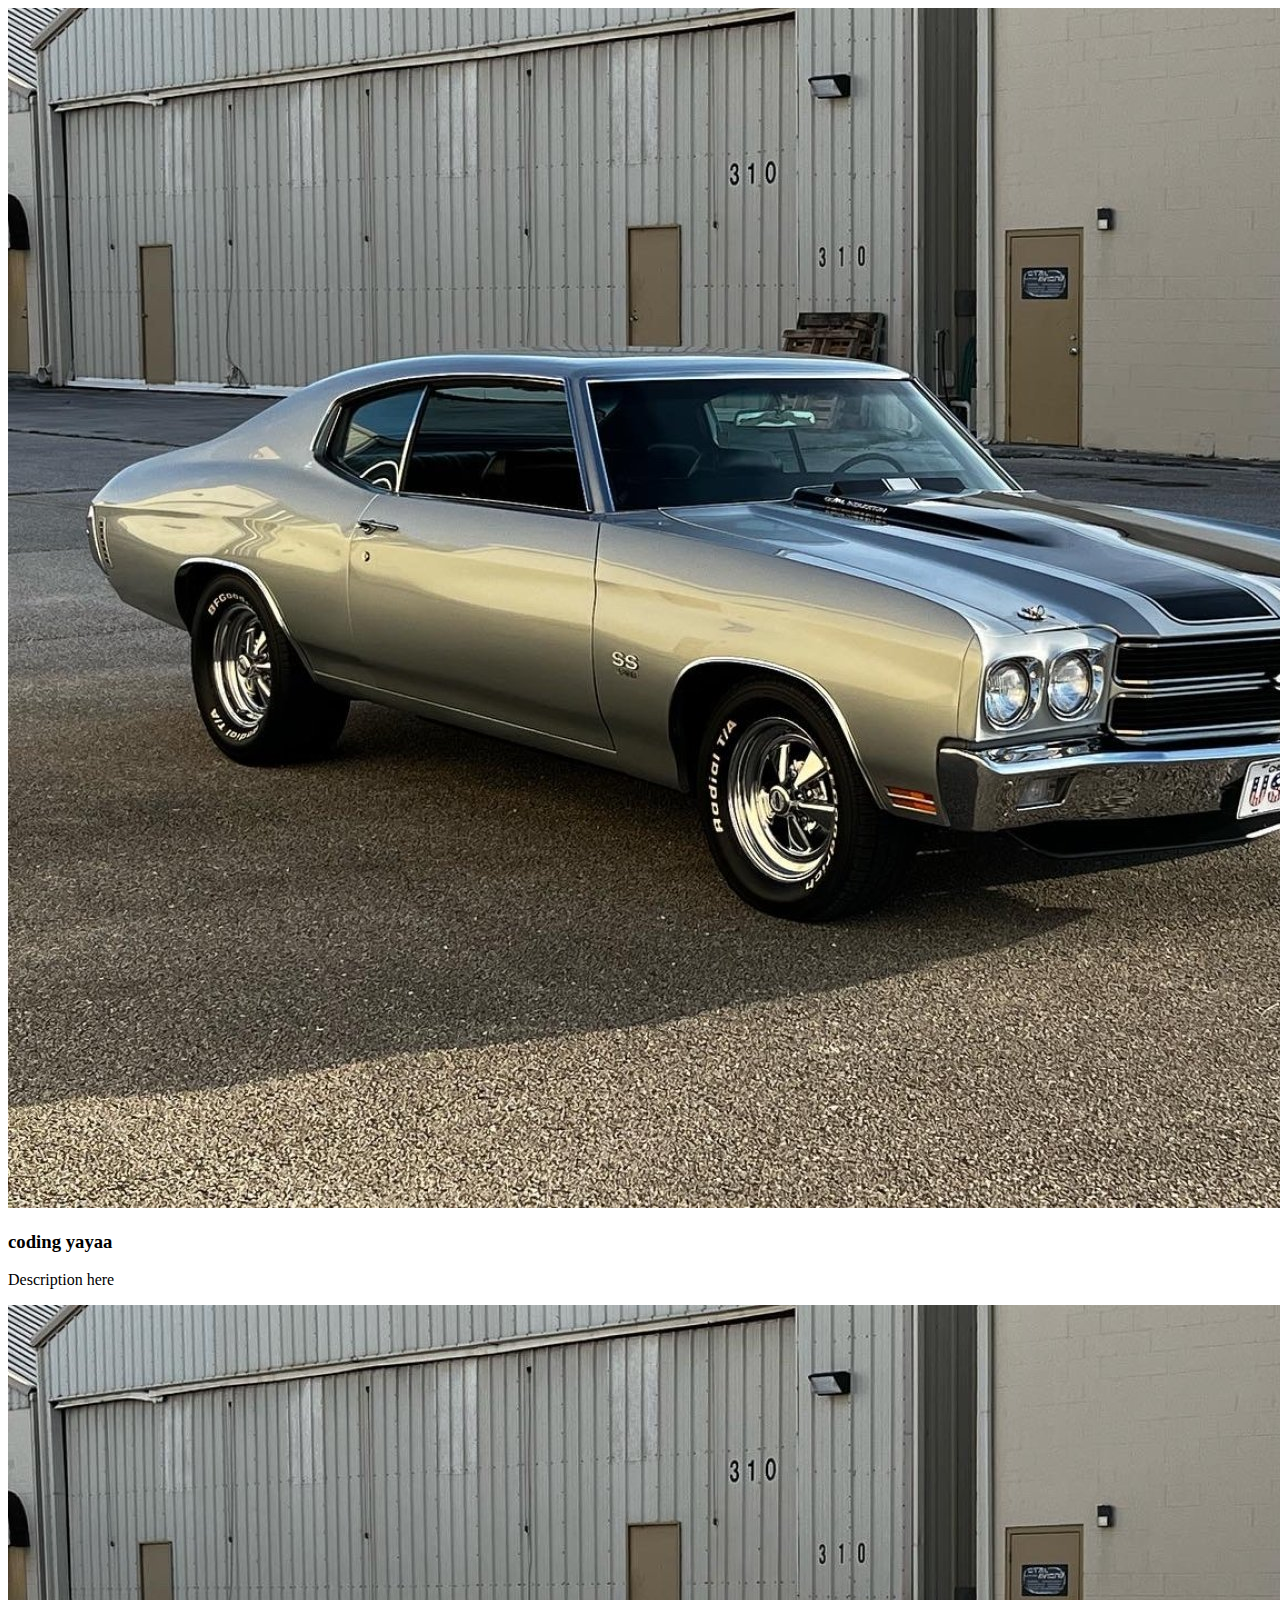
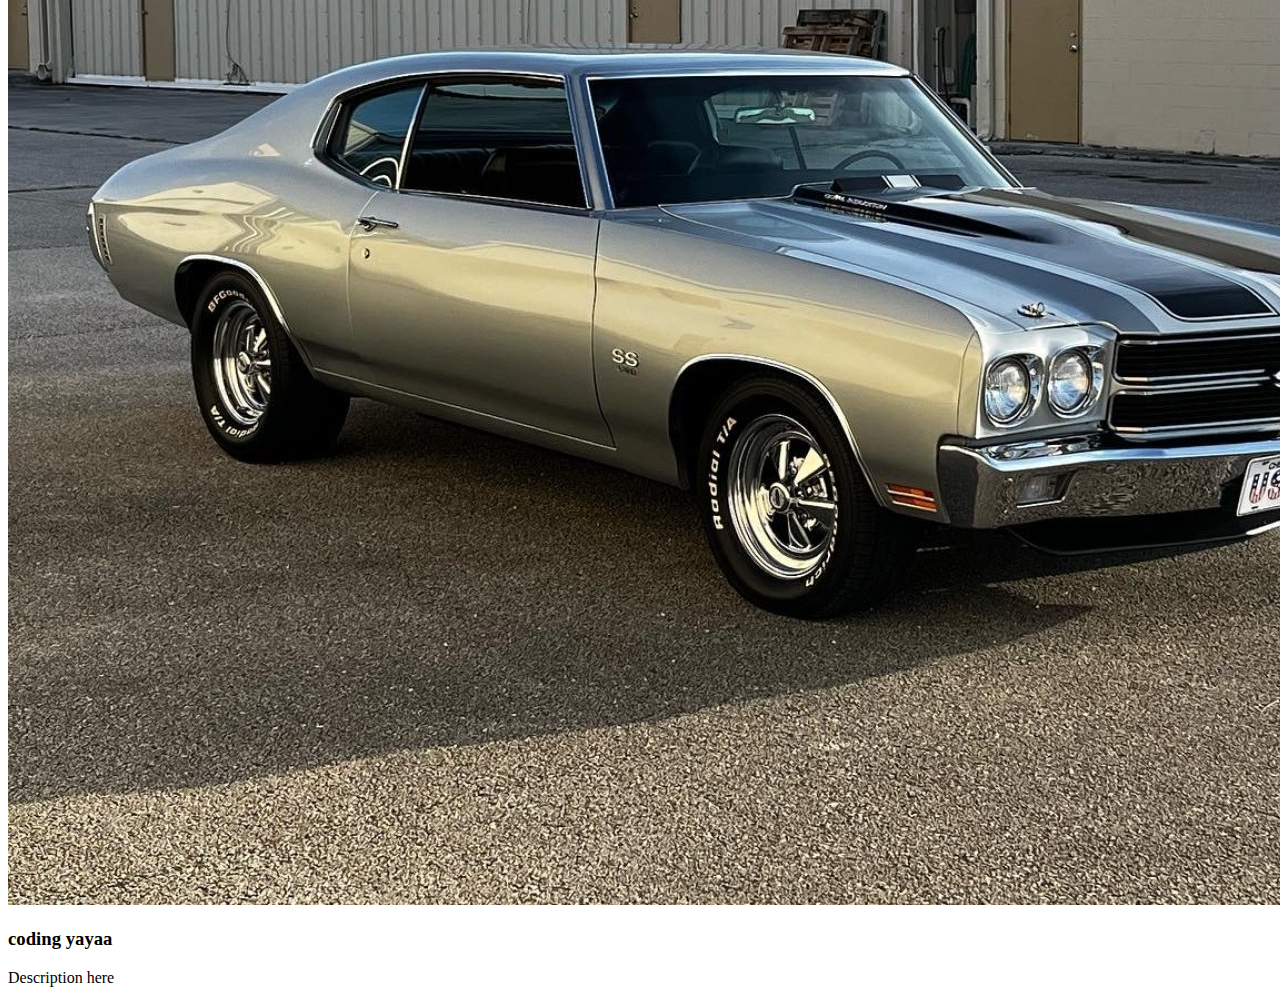
<file: index.html>
<!doctype html>
<html lang="en">
  <head>
    <meta charset="UTF-8" />
    <meta http-equiv="X-UA-Compatible" content="IE=edge" />
    <meta name="viewport" content="width=device-width, initial-scale=1.0" />
    <title>CSS</title>
    <link rel="stylesheet" href="style.css" />
  </head>
  <body>
    <div class="card">
      <img src="/image2.jpg" alt="img" />
      <div class="desc">
        <h3>coding yayaa</h3>
        <p>Description here</p>
      </div>
    </div>
    <div class="card">
      <img src="/image2.jpg" alt="img" />
      <div class="desc">
        <h3>coding yayaa</h3>
        <p>Description here</p>
      </div>
    </div>
  </body>
</html>
</file>
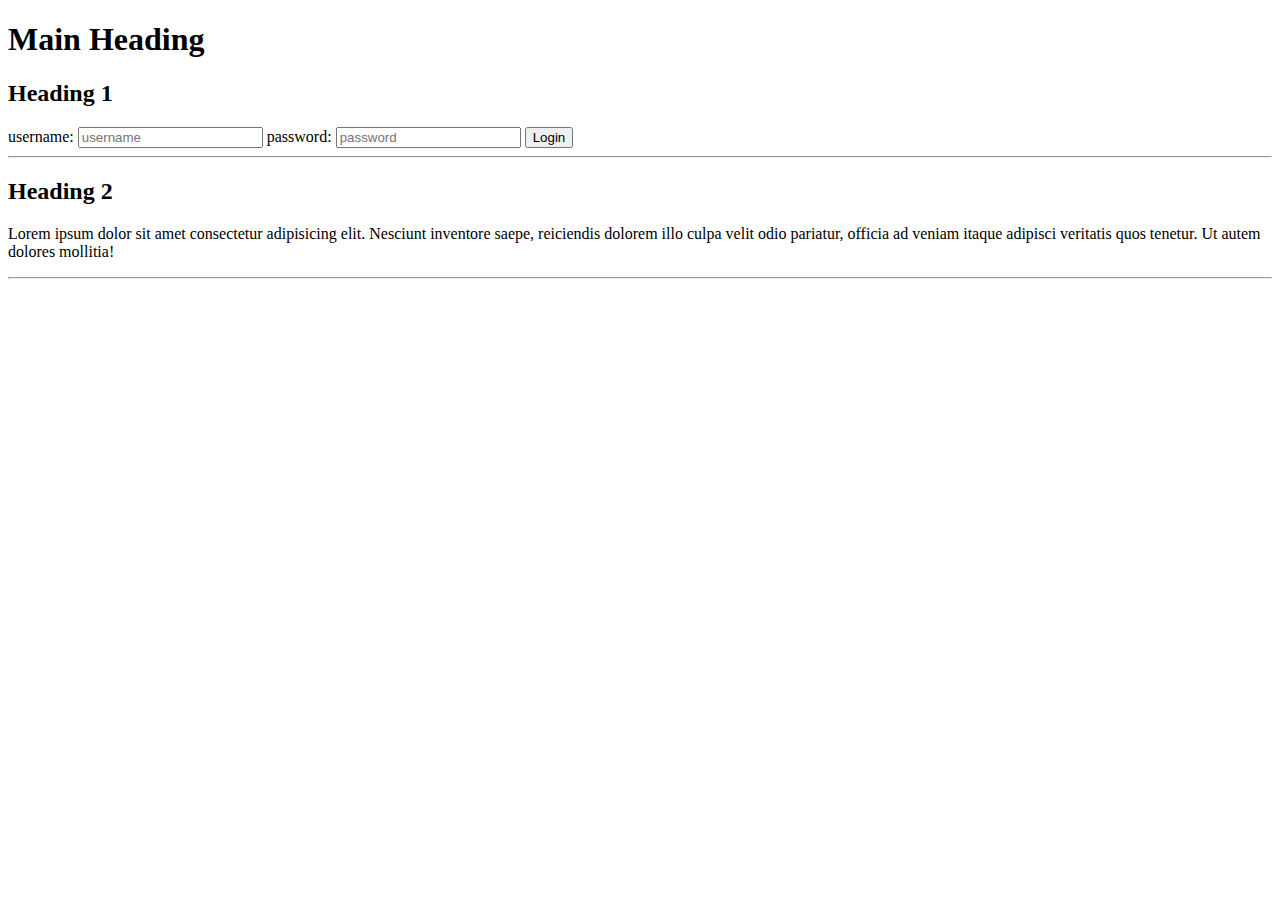
<file: inheritance_demo.html>
<!DOCTYPE html>
<html lang="en">
  <head>
    <meta charset="UTF-8" />
    <meta http-equiv="X-UA-Compatible" content="IE=edge" />
    <meta name="viewport" content="width=device-width, initial-scale=1.0" />
    <title>Inheritance Demo</title>
    <link rel="stylesheet" href="style.css" />
  </head>
  <body>
    <body>
      <h1>Main Heading</h1>
      <div>
        <h2>Heading 1</h2>
        <form>
          <label>username: </label>
          <input type="text" placeholder="username" />
          <label>password: </label>
          <input type="password" placeholder="password" />
          <button>Login</button>
        </form>
        <hr />
      </div>

      <div id="myId">
        <h2>Heading 2</h2>
        <p>
          Lorem ipsum dolor sit amet consectetur adipisicing elit. Nesciunt
          inventore saepe, reiciendis dolorem illo culpa velit odio pariatur,
          officia ad veniam itaque adipisci veritatis quos tenetur. Ut autem
          dolores mollitia!
        </p>
        <hr />
      </div>
    </body>
  </body>
</html>
</file>
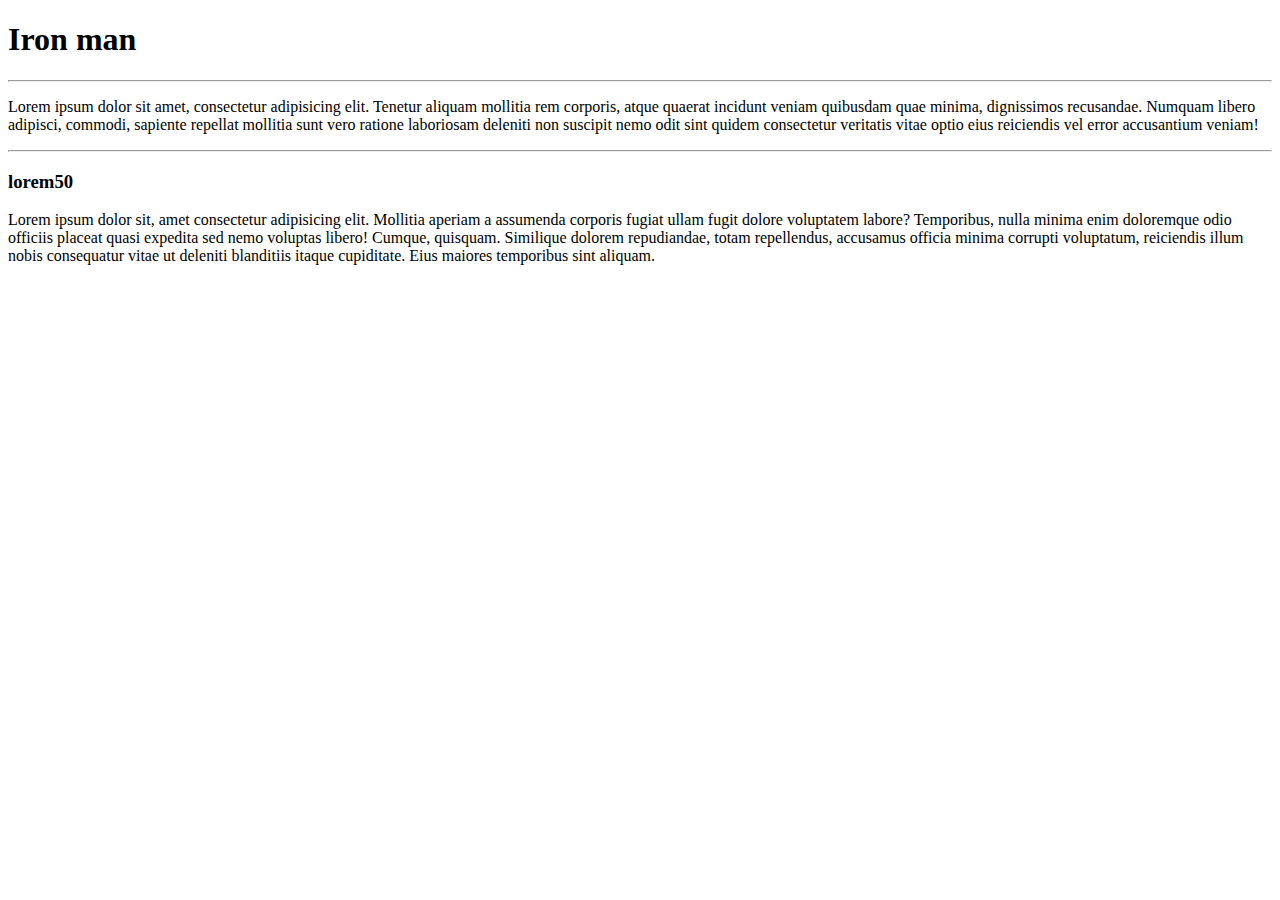
<file: learnHtml.html>
<!DOCTYPE html>
<html lang="en">
  <head>
    <meta charset="UTF-8" />
    <meta name="viewport" content="width=device-width, initial-scale=1.0" />
    <title>Learn HTML</title>
    <link rel="stylesheet" href="style.css" />
  </head>
  <body>
    <!-- <h1>The sky is cloudy &#9729; &amp; it will rain &#127783; today.</h1>
    <video src="movie.mp4" controls></video>
    <p>Today  is the 12<sup>th</sup> of December and 2<sup>4</sup> = 16 always</p>
    <h1>This is built by Anurag Kaushik &copy; &trade;</h1> -->

    <!-- <table border="1">
      <caption>
        Food Menu
      </caption>
      <tr>
        <th>Food</th>
        <th>Price</th>
      </tr>
      <tr>
        <td>Samosa</td>
        <td>Rs 10</td>
      </tr>
      <tr>
        <td>Chips</td>
        <td>Rs 10</td>
      </tr>
      <tr>
        <td>Pepsi</td>
        <td>Rs 20</td>
      </tr>
    </table> -->

    <!-- <table border="1">
      <caption>A test table with merged cells</caption>
      <thead>
        <tr>
          <th rowspan="2">Gender</th>
          <th colspan="2">Average</th>
          <th rowspan="2">BMI</th>
        </tr>
        <tr>
          <th>Height (in m)</th>
          <th>Weight (in kg)</th>
        </tr>
      </thead>
      <tbody>
        <tr>
          <td>Males</td>
          <td>1.9</td>
          <td>0.003</td>
          <td>40%</td>
        </tr>
        <tr>
          <td>Females</td>
          <td>1.7</td>
          <td>0.002</td>
          <td>43%</td>
        </tr>
      </tbody>
    </table> -->

    <!-- <form action="https://www.youtube.com/results?">
      <label for="search_query">Search anything on Youtube : </label>
      <input type="text" id="search_query" name="search_query" />
      <button type="submit">Submit</button>
      <hr />
    </form> -->

    <!-- <form action="/action"> -->
    <!-- <label for="q">Search anything on Google : </label>
      <input type="text" id="q" name="q" />
      <button type="submit">Submit</button>

      <label for="vol">select your volume</label>
      <input type="range" id="vol" name="vol" min="0" max="100" /> -->
    <!-- <h2>Regeistration Form</h2>
      <hr />
      <label for="fName">First Name : </label>
      <input type="text" id="fName" name="fName" /> &nbsp;
      <label for="lName">Last Name : </label>
      <input type="text" id="lName" name="lName" /> <br />
      <label for="gender">Please select your gender : </label>
      <select name="gender" id="gender">
        <option value="male">Male</option>
        <option value="female">Female</option>
        <option value="other">Other</option>
      </select> <br />
      <p>Do you agree to all terms of service ? <input type="checkbox" placeholder="checkbox" name="tos"> Yes, I agree.</p>
      <button type="submit">Register</button>
    </form> -->

    <!-- <h1>Anurag Kaushik</h1>
    <p>This is a paragraph</p>
    <button>hehe</button> -->

    <h1>Iron man</h1>
    <hr />
    <p>
      Lorem ipsum dolor sit amet, consectetur adipisicing elit. Tenetur aliquam
      mollitia rem corporis, atque quaerat incidunt veniam quibusdam quae
      minima, dignissimos recusandae. Numquam libero adipisci, commodi, sapiente
      repellat mollitia sunt vero ratione laboriosam deleniti non suscipit nemo
      odit sint quidem consectetur veritatis vitae optio eius reiciendis vel
      error accusantium veniam!
    </p>
    <hr />
    <h3>lorem50</h3>
    <p>
      Lorem ipsum dolor sit, amet consectetur adipisicing elit. Mollitia aperiam
      a assumenda corporis fugiat ullam fugit dolore voluptatem labore?
      Temporibus, nulla minima enim doloremque odio officiis placeat quasi
      expedita sed nemo voluptas libero! Cumque, quisquam. Similique dolorem
      repudiandae, totam repellendus, accusamus officia minima corrupti
      voluptatum, reiciendis illum nobis consequatur vitae ut deleniti
      blanditiis itaque cupiditate. Eius maiores temporibus sint aliquam.
    </p>
  </body>
</html>
</file>
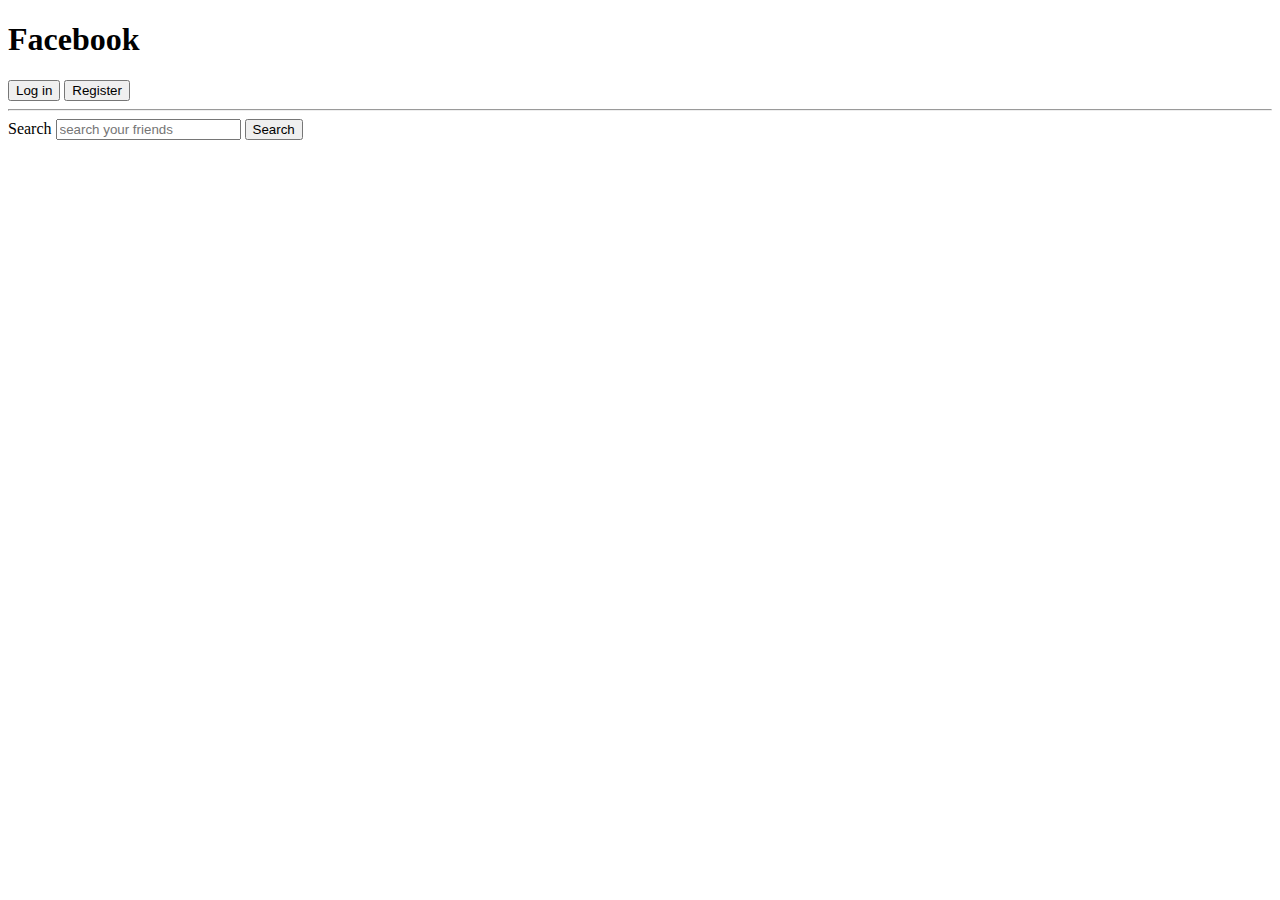
<file: PracticeQs.html>
<!DOCTYPE html>
<html lang="en">
  <head>
    <meta charset="UTF-8" />
    <meta http-equiv="X-UA-Compatible" content="IE=edge" />
    <meta name="viewport" content="width=device-width, initial-scale=1.0" />
    <title>Practice Qs</title>
    <link rel="stylesheet" href="./style.css" />
  </head>
  <body>
    <h1>Facebook</h1>
    <button class="userbtn">Log in</button>
    <button class="userbtn">Register</button>
    <hr />
    <label for="search">Search</label>
    <input placeholder="search your friends" id="search" />
    <button id="searchbtn">Search</button>
  </body>
</html>
</file>
<file: style.css>
#container {
  width: 45px;
  background-color: lightblue;
  height: 110px;
  padding-top: 5px;
  padding-left: 2px;
  padding-bottom: 10px;
  border: 2px solid black;
}

#red {
  width: 30px;
  height: 30px;
  background-color: red;
  margin: 5px;
  border-radius: 50%;
  border: 2px solid black;
}
#red {
  width: 30px;
  height: 30px;
  background-color: red;
  margin: 5px;
  border-radius: 50%;
  border: 2px solid black;
}
#yellow {
  width: 30px;
  height: 30px;
  background-color: yellow;
  margin: 5px;
  border-radius: 50%;
  border: 2px solid black;
}
#green {
  width: 30px;
  height: 30px;
  background-color: green;
  margin: 5px;
  border-radius: 50%;
  border: 2px solid black;
}
</file>
